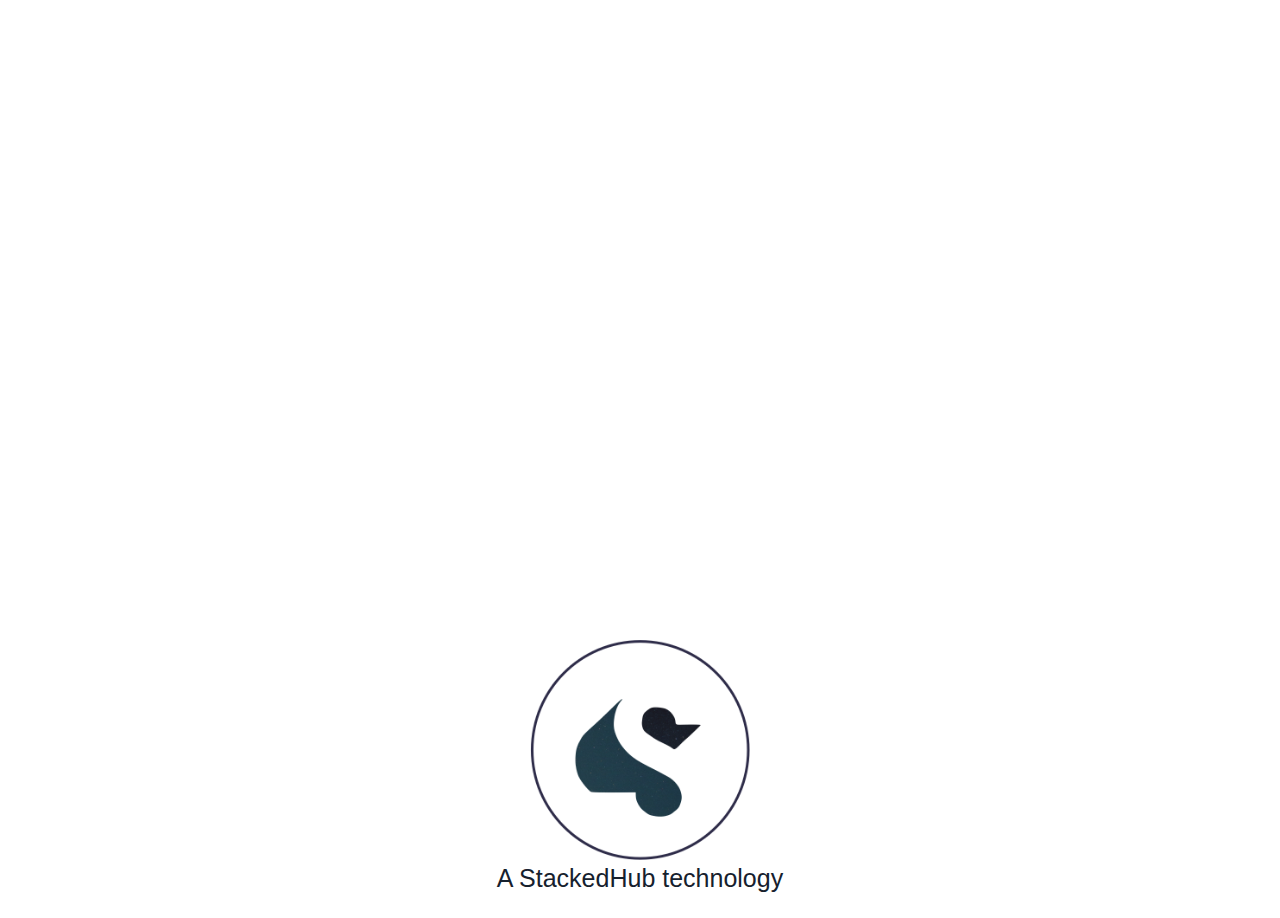
<file: index.html>
<!DOCTYPE html>
<html>
<head>
<style>
    	body{
            -webkit-user-select:none;
            -moz-user-select:none;
            -ms-user-select:none;
            user-select:none; 
        
    background-color: #FFFFFF;
	margin:auto;
	}
    *{
        font-size:80px;
		font-family:"PT Sans",Arial,Helvetica,sans-serif;
    }
    center{
       margin-top: 50%;
    }
    #sol{font-size:25px;color: #16212E;
    margin-top: -15px;}
    #my_canvas{display: none;}
</style>
</head>
<body>
    <center>
        <img src="s.png" width="220px" height="220px"><br />
        <p id="sol">A StackedHub technology</p>
        <canvas id="my_canvas" height="120" width="120"> </canvas>
    </center>
	
	<script>
		var ctx = document.getElementById('my_canvas').getContext('2d');
		var al = 0;
		var start = 4.72;
		var cw = ctx.canvas.width;
		var ch = ctx.canvas.height;
		var diff;
		function progressSim(){
		diff = ((al / 100) * Math.PI*2*10).toFixed(2);
		ctx.clearRect(0, 0, cw, ch);
		ctx.lineWidth = 10;
		ctx.fillStyle = 'darkred';
		ctx.strokeStyle = 'darkred';
		ctx.textAlign = 'center';
		ctx.fillText(al+'%', cw*.5 , ch*.5+2, cw);
		ctx.beginPath();
		ctx.arc(60, 60, 53 ,start, diff/10+start, false);
		ctx.stroke();
		if(al >= 100){
			clearTimeout(sim);
            window.location.replace("pass.html");
			}
		al++;
		}
		var sim = setInterval(progressSim, 50);
	</script>
</body>
</html>
</file>
